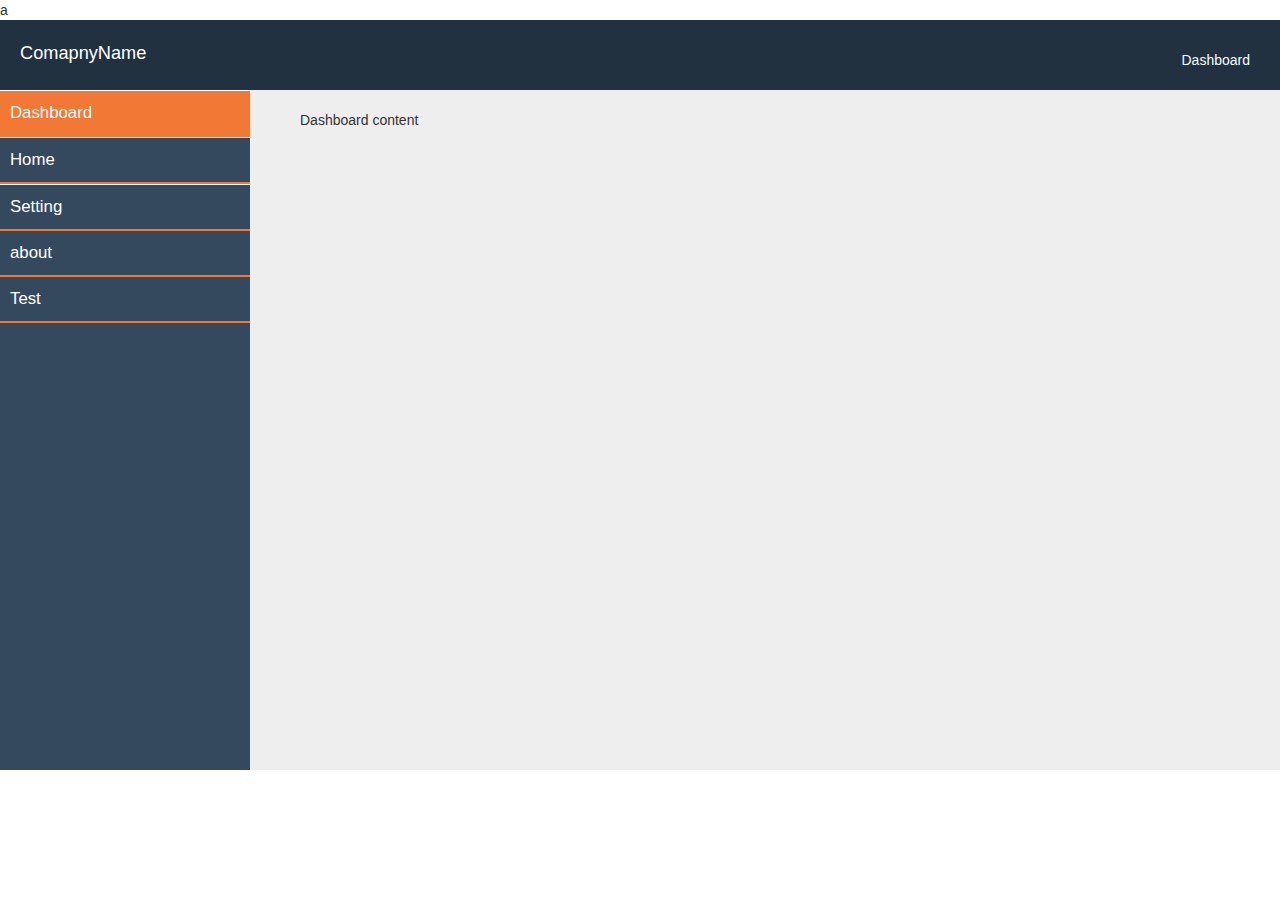
<file: index.html>
<!--<!DOCTYPE html>-->
<html ng-app='myApp'>
<head>
<title>Dashboard Template</title>    
    <meta name="viewport" content="width=device-width, initial-scale=1.0">
<link type="text/css" rel="stylesheet" href="css/main.css">
    <link href="https://netdna.bootstrapcdn.com/bootstrap/3.0.2/css/bootstrap.min.css" rel="stylesheet">
<!--  <script src="https://ajax.googleapis.com/ajax/libs/angularjs/1.1.5/angular.min.js"></script>-->a
<link type="text/css" rel="stylesheet" href="css/ng-scrollbar.min.css">
    <link type="text/css" rel="stylesheet" href="css/toastr/toastr.min.css">

<!-- Latest compiled and minified JavaScript -->
<script src="https://maxcdn.bootstrapcdn.com/bootstrap/3.3.6/js/bootstrap.min.js" integrity="sha384-0mSbJDEHialfmuBBQP6A4Qrprq5OVfW37PRR3j5ELqxss1yVqOtnepnHVP9aJ7xS" crossorigin="anonymous"></script>
    <!-- jQuery library -->
<!--<script src="https://ajax.googleapis.com/ajax/libs/jquery/1.12.0/jquery.min.js"></script>-->
    <script src="http://code.jquery.com/jquery-1.9.1.js"></script>
    <script src="js/angular/angular.js" ></script>
<!--    <script src="https://ajax.googleapis.com/ajax/libs/angularjs/1.1.5/angular-sanitize.min.js"></script>-->
    <script src="js/angular/angular-ui-router.js" ></script>
    <script src="js/util/ngStorage.js" ></script>
    
    <script src="js/util/ngStorage.min.js" ></script>
    <script src="js/util/angular-local-storage.js" ></script>
    <script src="js/angular/ng-scrollbar.js" ></script>
    <script src="js/vendor/toastr/toastr.min.js" ></script>
    <script src="js/app.js" ></script>
    <script src="js/config.router.js" ></script>
    <script src="js/controller/dashboard.js" ></script>
    <script src="js/controller/homeController.js" ></script>
    <script src="js/controller/aboutController.js" ></script>
    <script src="js/controller/settingController.js" ></script>
    <script src="js/controller/testController.js" ></script>
    
    
    
    
</head>
<body >
    
<div ui-view></div>    
   
</body>    
</html>
</file>
<file: css/main.css>
@import url(https://fonts.googleapis.com/css?family=Open+Sans:400,600,600italic);
*{
    padding: 0;
    margin: 0;
    box-sizing: border-box;
}
body{
    font-family: 'Open Sans';
}

a{
    text-decoration: none;
    
}
div#header{
    width: 100%;
    height: 70px;
    background-color: #22313F;
     margin: auto;

}
.logo{
    float: left;
    margin-top: 20px;
    margin-left: 20px;
    
}
.logo a{
    font-size: 1.3em;
    color: #fff;
}
.logo a span{
    font-weight: 100;
}

div#container{
    margin: auto;
    width: 100%;
}
.sidebar{
    width: 250px;
    height: 680px;
    background-color: #34495E;
    float: left;
}
.content{
    width: auto;
    height: 680px;
    background-color: #EEEEEE;
    padding: 20px;
    padding-left: 300px;
}

ul#nav{
    
}
ul li{
    list-style: none;
}
ul li a{
    color: white;
    padding: 10px;
    display: block;
    font-size: 1.2em;
    border-bottom: 2px solid #F27935;
    
}
ul#nav li a:hover{
    padding-left: 20px;
    background-color: #22313F;
}

.header-name{
    float:right;
    color: azure;
    margin-top:30px;
    margin-right: 30px;
    
}

.active{
    background-color: #F27935;
}
.activeimage{
    border: solid 4px #F27935 !important;
}
#selectspan{
display: none;
    
}

#imagedisplay:hover #selectspan{
   
   display: block;
background-color: darkgrey;
height: 80px;    
width: 150px;    
 
    
}

.mt20{
  margin-top: 20px;  
}
.ml50{
    margin-left: 50px;
}

.line-separator{

height:1px;

background:#717171;

border-bottom:1px solid white;

}
</file>
<file: css/ng-scrollbar.min.css>
.ngsb-wrap{-ms-touch-action:none}.ngsb-wrap .ngsb-container{width:auto;overflow:hidden;transition:.5s all}.ngsb-wrap:hover .ngsb-scrollbar{opacity:1;filter:"alpha(opacity=100)";-ms-filter:"alpha(opacity=100)"}.ngsb-wrap .ngsb-scrollbar{width:16px;height:100%;top:0;right:0;opacity:.75;filter:"alpha(opacity=75)";-ms-filter:"alpha(opacity=75)"}.ngsb-wrap .ngsb-scrollbar .ngsb-thumb-container{position:absolute;top:0;left:0;bottom:0;right:0;height:auto}.ngsb-wrap .ngsb-scrollbar a.ngsb-thumb-container{margin:20px 0}.ngsb-wrap .ngsb-scrollbar .ngsb-track{height:100%;margin:0 auto;width:6px;background:#000;background:rgba(0,0,0,.4);-webkit-border-radius:2px;-moz-border-radius:2px;border-radius:2px;filter:"alpha(opacity=40)";-ms-filter:"alpha(opacity=40)";box-shadow:1px 1px 1px rgba(255,255,255,.1)}.ngsb-wrap .ngsb-scrollbar .ngsb-thumb-pos{cursor:pointer;width:100%;height:30px}.ngsb-wrap .ngsb-scrollbar .ngsb-thumb-pos .ngsb-thumb{transition:.5s all;width:4px;height:100%;margin:0 auto;-webkit-border-radius:10px;-moz-border-radius:10px;border-radius:10px;text-align:center;background:#fff;background:rgba(255,255,255,.4);filter:"alpha(opacity=40)";-ms-filter:"alpha(opacity=40)"}.ngsb-wrap .ngsb-scrollbar .ngsb-thumb-pos:hover .ngsb-thumb{background:rgba(255,255,255,.5);filter:"alpha(opacity=50)";-ms-filter:"alpha(opacity=50)"}.ngsb-wrap .ngsb-scrollbar .ngsb-thumb-pos:active{background:rgba(255,255,255,.6);filter:"alpha(opacity=60)";-ms-filter:"alpha(opacity=60)"}
</file>
